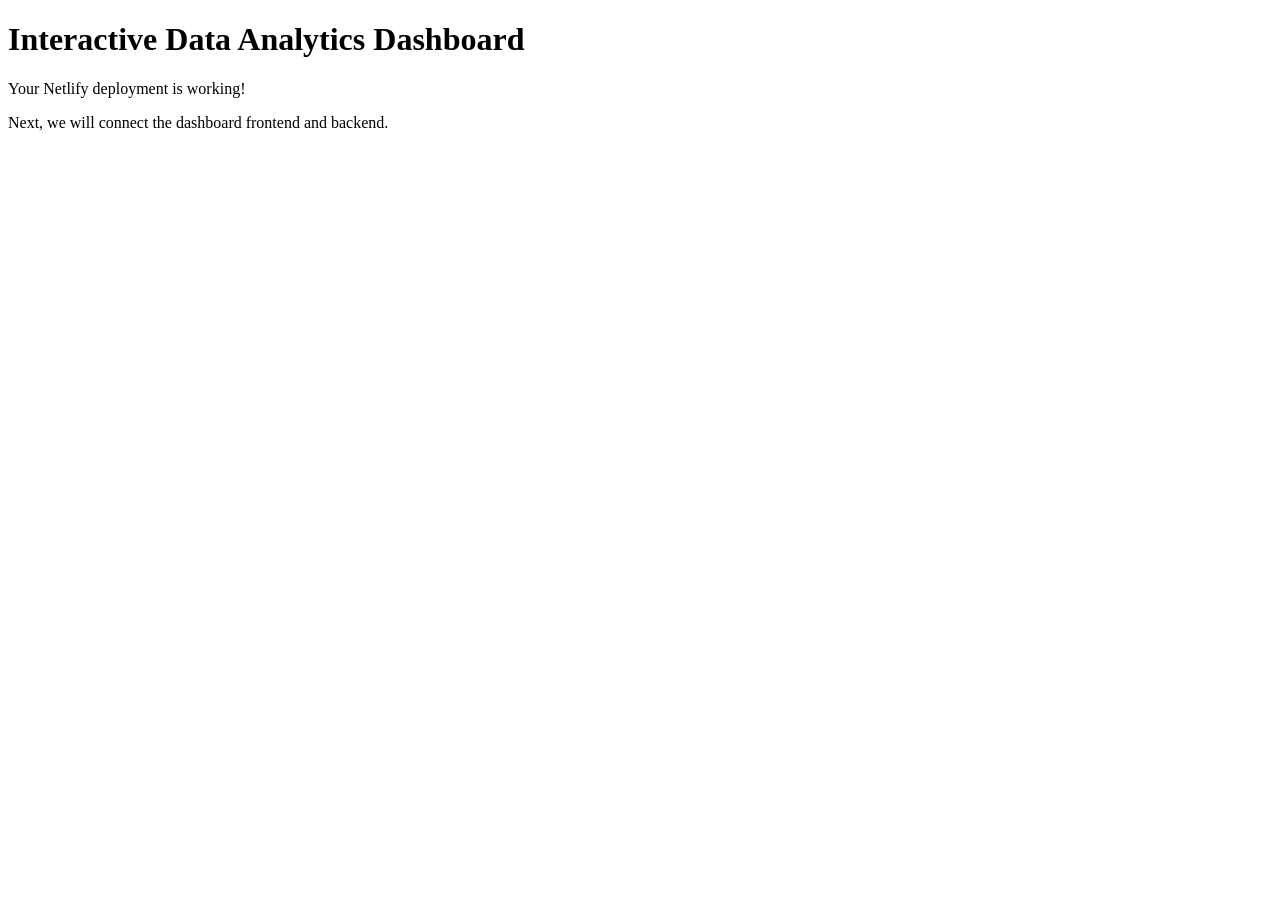
<file: public/index.html>
<!DOCTYPE html>
<html lang="en">
<head>
    <meta charset="UTF-8">
    <meta name="viewport" content="width=device-width, initial-scale=1.0">
    <title>Interactive Data Analytics Dashboard</title>
</head>
<body>
    <h1>Interactive Data Analytics Dashboard</h1>
    <p>Your Netlify deployment is working!</p>
    <p>Next, we will connect the dashboard frontend and backend.</p>
</body>
</html>
</file>
